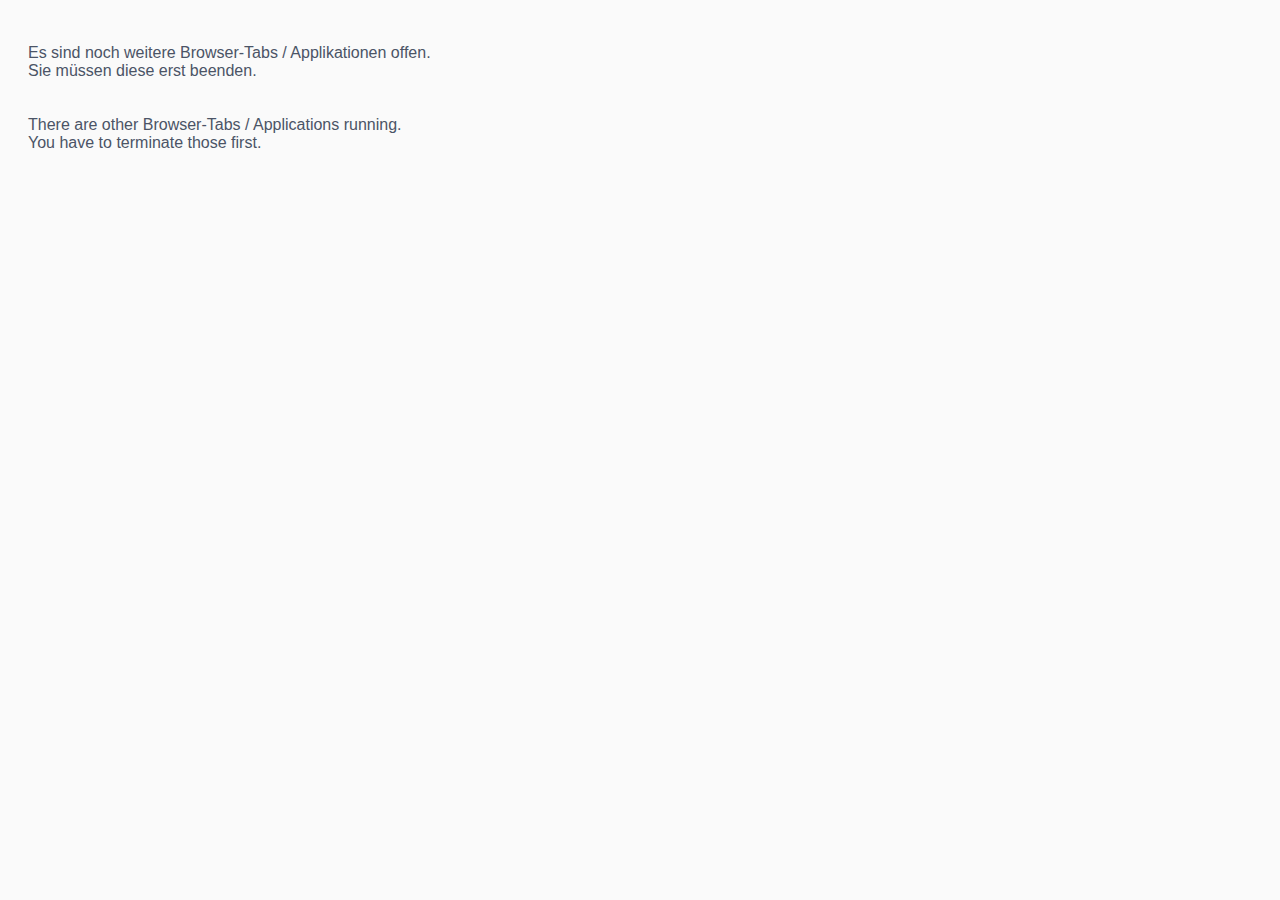
<file: static/othertabsopen.html>
<!DOCTYPE html>
<html>
<head>
    <title></title>
<style>
body
{
    font-family: Helvetica, Sans-Serif;
    color: rgba(75, 84, 102, 1.0);
    font-size: 20pxt;
    background-color: #FAFAFA;
    padding: 20px;
}

</style>
</head>

<body>
<p>
    Es sind noch weitere Browser-Tabs / Applikationen offen. <br>
    Sie m&uuml;ssen diese erst beenden.
<br><br><br>
    There are other Browser-Tabs / Applications running. <br>
    You have to terminate those first.
</p>
</body>
</html>
</file>
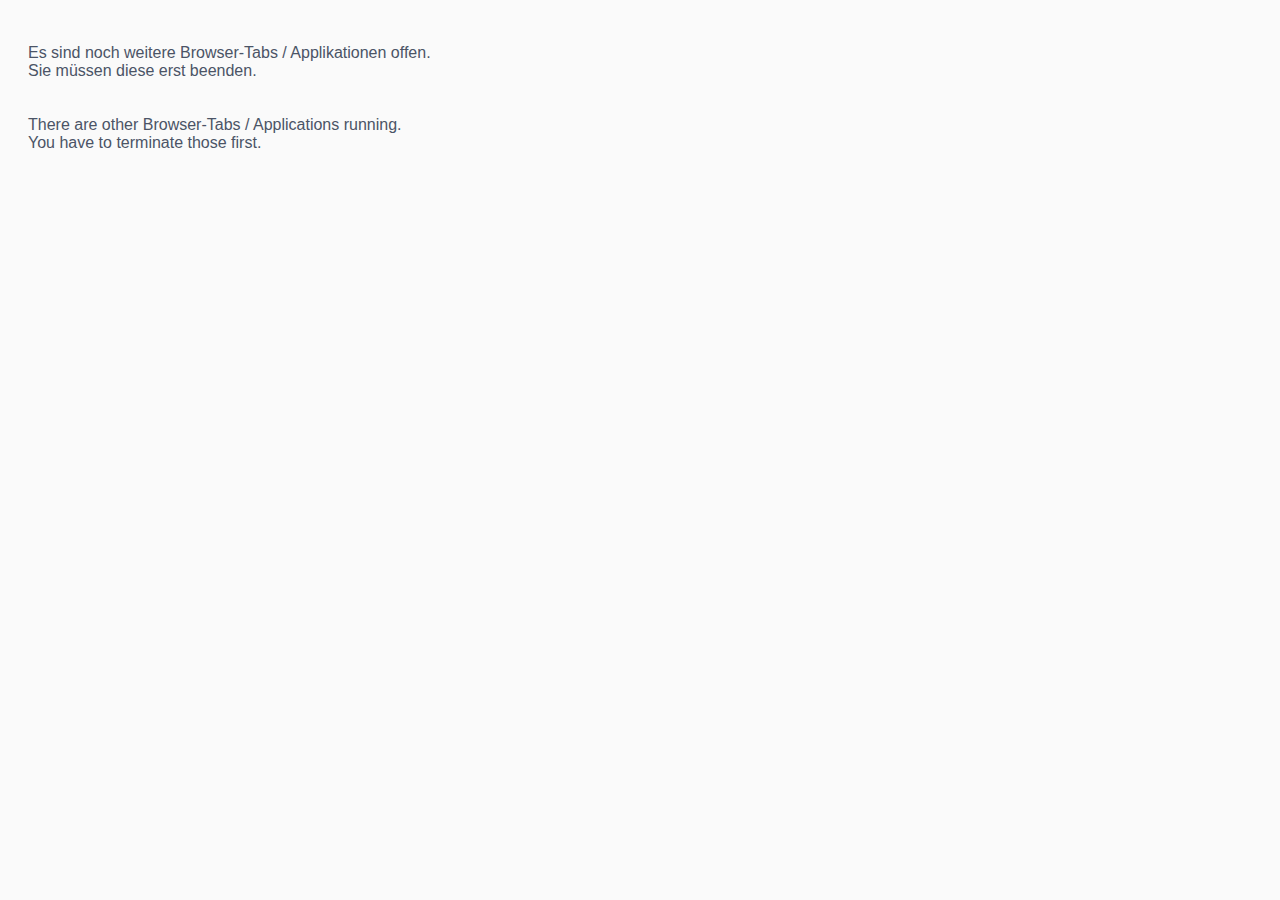
<file: static/othrsopen.html>
<!DOCTYPE html>
<html>
<head>
    <title>Turkuforms</title>
<style>
body
{
    font-family: Helvetica, Sans-Serif;
    color: rgba(75, 84, 102, 1.0);
    font-size: 20pxt;
    background-color: #FAFAFA;
    padding: 20px;
}

</style>
</head>

<body>
<p>
    Es sind noch weitere Browser-Tabs / Applikationen offen. <br>
    Sie m&uuml;ssen diese erst beenden.
<br><br><br>
    There are other Browser-Tabs / Applications running. <br>
    You have to terminate those first.
</p>
</body>
</html>
</file>
